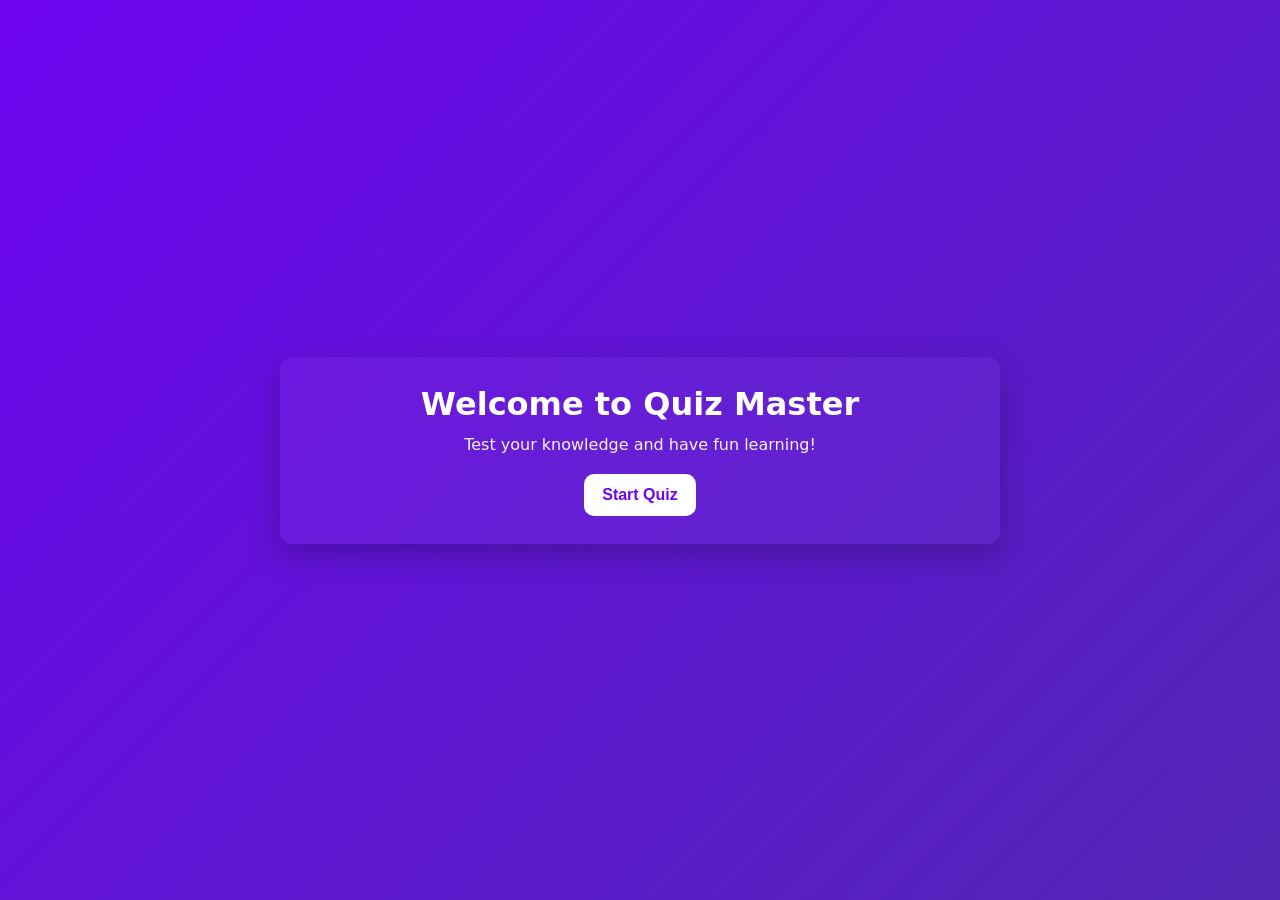
<file: index.html>
<!DOCTYPE html>
<html lang="en">
<head>
  <meta charset="utf-8" />
  <meta name="viewport" content="width=device-width, initial-scale=1" />
  <title>Quiz Master — Home</title>
  <link rel="stylesheet" href="style.css" />
</head>
<body>
  <main class="home-container">
    <h1>Welcome to Quiz Master</h1>
    <p>Test your knowledge and have fun learning!</p>
    <div class="home-actions">
      <button id="start-btn" class="btn">Start Quiz</button>
    </div>
  </main>

  <script src="script.js"></script>
</body>
</html>
</file>
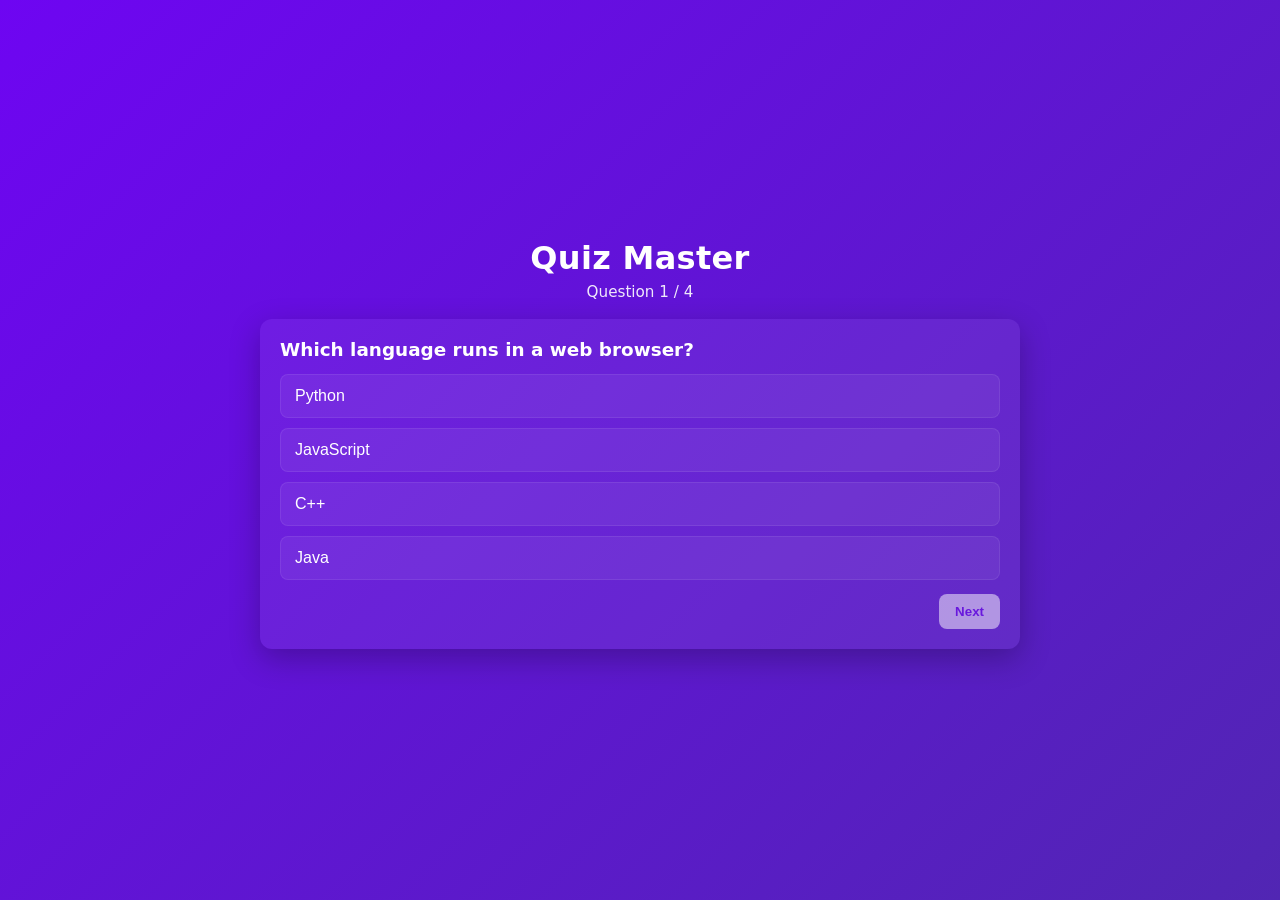
<file: quiz.html>
<!DOCTYPE html>
<html lang="en">
<head>
  <meta charset="utf-8" />
  <meta name="viewport" content="width=device-width, initial-scale=1" />
  <title>Quiz — Quiz Master</title>
  <link rel="stylesheet" href="quiz.css" />
</head>
<body>
  <main class="container">
    <header class="header">
      <h1 id="quiz-title">Quiz Master</h1>
      <p id="progress">Question <span id="current">0</span> / <span id="total">0</span></p>
    </header>

    <section id="question-card" class="card" aria-live="polite">
      <h2 id="question-text">Loading question...</h2>

      <div id="answers" class="answers" role="list"></div>

      <div class="controls">
        <button id="next-btn" class="btn" disabled>Next</button>
      </div>
    </section>
  </main>

  <script src="quiz.js"></script>
  <script src="a.js"></script>
</body>
</html>
</file>
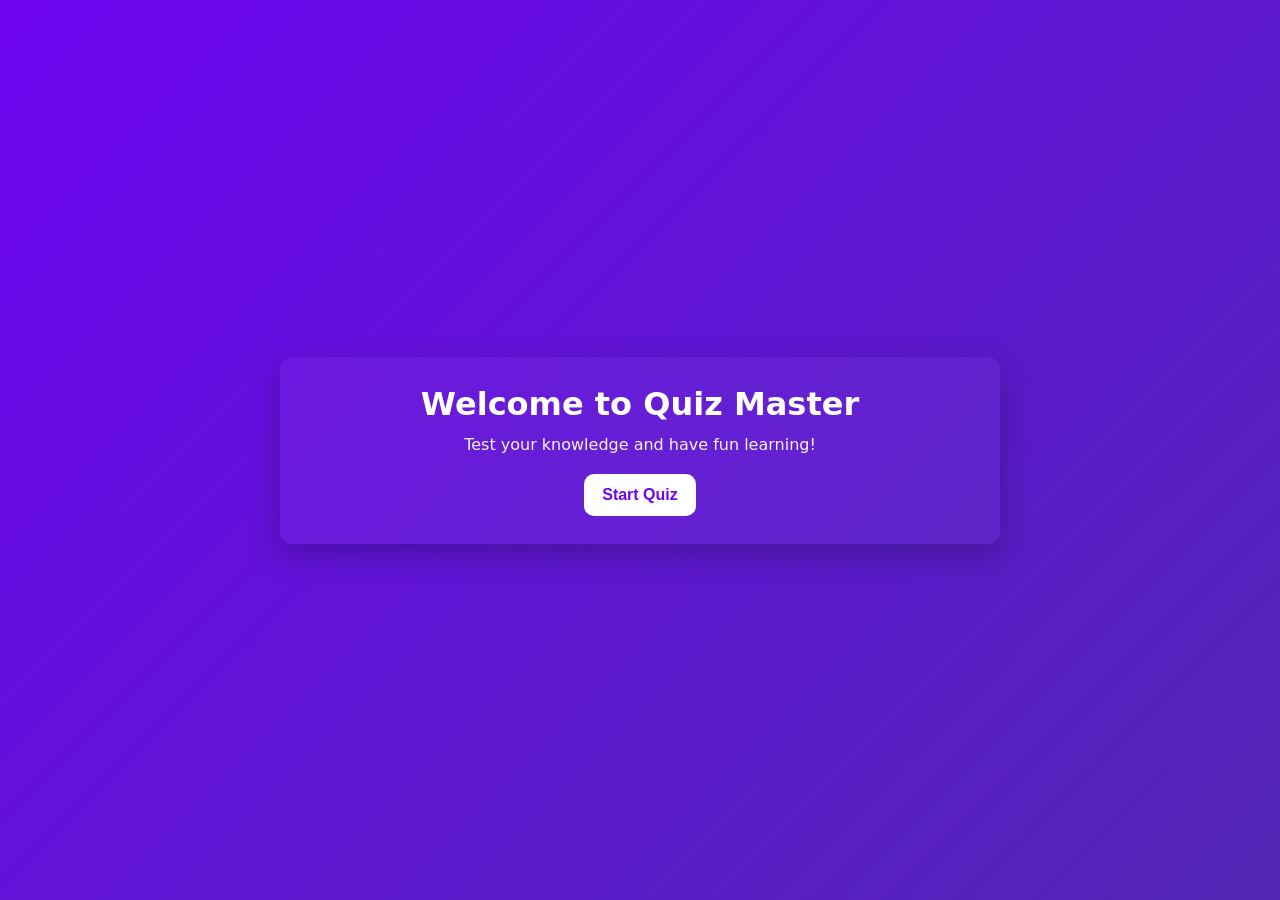
<file: results.html>
<!DOCTYPE html>
<html lang="en">
<head>
  <meta charset="utf-8" />
  <meta name="viewport" content="width=device-width, initial-scale=1" />
  <title>Quiz Results — Quiz Master</title>
  <link rel="stylesheet" href="results.css" />
</head>
<body>
  <main class="container">
    <section class="card" id="results-card" aria-live="polite">
      <h1 id="results-title">Your Results</h1>
      <p id="results-msg">Calculating...</p>

      <div class="actions">
        <button id="restart-btn" class="btn">Restart Quiz</button>
        <button id="home-btn" class="btn alt">Back to Home</button>
      </div>
    </section>
  </main>

  <script src="results.js"></script>
</body>
</html>
</file>
<file: style.css>
:root{
  --accent: #6e05f2;
  --white: #ffffff;
  --bg-1: #6e05f2;
  --bg-2: #5126b3;
}

*{box-sizing:border-box}
body{
  margin:0;
  font-family: "Poppins", system-ui, Arial, sans-serif;
  min-height:100vh;
  display:flex;
  align-items:center;
  justify-content:center;
  background: linear-gradient(135deg, var(--bg-1) 0%, var(--bg-2) 100%);
  color:var(--white);
  padding:24px;
}

.home-container{
  width:100%;
  max-width:720px;
  text-align:center;
  background: rgba(255,255,255,0.04);
  padding:28px;
  border-radius:12px;
  box-shadow: 0 10px 30px rgba(0,0,0,0.25);
}

.home-container h1{
  margin:0 0 12px 0;
  font-size:2rem;
}

.home-container p{
  margin:0 0 20px 0;
  opacity:0.95;
}

.btn{
  background:var(--white);
  color:var(--accent);
  border:none;
  padding:12px 18px;
  border-radius:10px;
  cursor:pointer;
  font-weight:600;
  font-size:1rem;
}

.btn:hover{ transform: translateY(-3px); }
</file>
<file: quiz.css>
:root{
  --accent: #6e05f2;
  --white: #ffffff;
}

*{box-sizing:border-box}
body{
  margin:0;
  font-family: "Poppins", system-ui, Arial, sans-serif;
  min-height:100vh;
  display:flex;
  align-items:center;
  justify-content:center;
  background: linear-gradient(135deg, #6e05f2 0%, #5126b3 100%);
  color:var(--white);
  padding:24px;
}

.container{
  width:100%;
  max-width:760px;
}

.header{
  text-align:center;
  margin-bottom:18px;
}

.header h1{
  margin:0 0 6px 0;
  font-size:2rem;
  letter-spacing:0.3px;
}

.header p{
  margin:0;
  opacity:0.9;
  font-size:0.95rem;
}

.card{
  background: rgba(255,255,255,0.06);
  border-radius:12px;
  padding:20px;
  box-shadow: 0 10px 30px rgba(0,0,0,0.25);
  margin-bottom:12px;
}

#question-text{
  font-size:1.15rem;
  margin:0 0 14px 0;
}

.answers{
  display:grid;
  grid-template-columns: 1fr;
  gap:10px;
  margin-bottom:14px;
}

.answer-btn{
  background: rgba(255,255,255,0.06);
  color:var(--white);
  border: 1px solid rgba(255,255,255,0.08);
  padding:12px 14px;
  border-radius:8px;
  text-align:left;
  cursor:pointer;
  transition: transform .12s ease, background .12s ease, box-shadow .12s ease;
  font-size:1rem;
}

.answer-btn:hover{
  transform: translateY(-3px);
  box-shadow:0 6px 18px rgba(0,0,0,0.25);
}

.answer-btn.correct{
  background: rgba(46, 204, 113, 0.12);
  border-color: rgba(46, 204, 113, 0.25);
}

.answer-btn.wrong{
  background: rgba(231, 76, 60, 0.10);
  border-color: rgba(231, 76, 60, 0.25);
}

.controls{
  display:flex;
  gap:10px;
  justify-content:flex-end;
}

.btn{
  background:var(--white);
  color:var(--accent);
  border:none;
  padding:10px 16px;
  border-radius:8px;
  cursor:pointer;
  font-weight:600;
}

.btn[disabled]{ opacity:0.5; cursor:not-allowed; }

.hidden{ display:none; }

@media (max-width:480px){
  .answer-btn{ font-size:0.95rem; padding:10px 12px; }
  .header h1{ font-size:1.5rem; }
}
</file>
<file: results.css>
:root{
    --accent: #6e05f2;
    --white: #ffffff;
  }
  
  *{box-sizing:border-box}
  body{
    margin:0;
    font-family: "Poppins", system-ui, Arial, sans-serif;
    min-height:100vh;
    display:flex;
    align-items:center;
    justify-content:center;
    background: linear-gradient(135deg, #6e05f2 0%, #5126b3 100%);
    color:var(--white);
    padding:24px;
  }
  
  .container{ width:100%; max-width:720px; }
  
  .card{
    background: rgba(255,255,255,0.06);
    border-radius:12px;
    padding:28px;
    box-shadow: 0 10px 30px rgba(0,0,0,0.25);
    text-align:center;
  }
  
  #results-title{ margin:0 0 10px 0; font-size:1.6rem; }
  #results-msg{ margin:0 0 20px 0; font-size:1.1rem; opacity:0.95; }
  
  .actions{ display:flex; gap:12px; justify-content:center; flex-wrap:wrap; }
  
  .btn{
    background:var(--white);
    color:var(--accent);
    border:none;
    padding:10px 16px;
    border-radius:8px;
    cursor:pointer;
    font-weight:600;
  }
  
  .btn.alt{
    background:transparent;
    border:1px solid rgba(255,255,255,0.12);
    color:var(--white);
  }
  
  @media (max-width:480px){
    .card{ padding:20px; }
    #results-title{ font-size:1.25rem; }
  }
</file>
